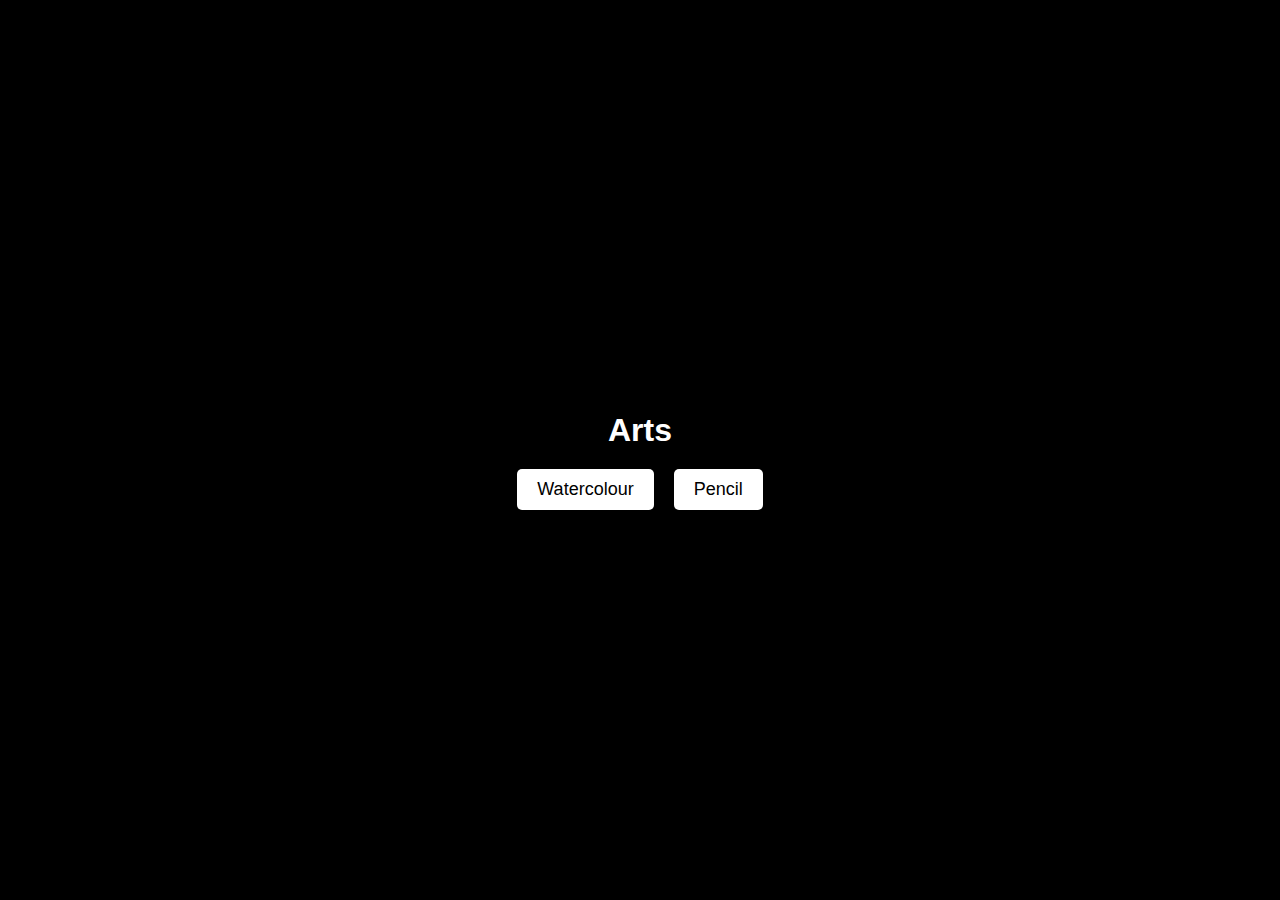
<file: index.html>
<!DOCTYPE html>
<html lang="en">
<head>
    <meta charset="UTF-8">
    <meta name="viewport" content="width=device-width, initial-scale=1.0">
    <title>Arts</title>
    <link rel="stylesheet" href="styles.css">
</head>
<body>
    <div class="container">
        <h1>Arts</h1>
        <div class="buttons">
            <a href="watercolour.html" class="button">Watercolour</a>
            <a href="pencil.html" class="button">Pencil</a>
        </div>
    </div>
</body>
</html>
</file>
<file: styles.css>
/* Style global */
body {
    margin: 0;
    font-family: Arial, sans-serif;
    color: white;
    background-color: black;
    display: flex;
    justify-content: center;
    align-items: center;
    min-height: 100vh;
}

.container {
    text-align: center;
}

h1 {
    margin-bottom: 20px;
}

.buttons {
    display: flex;
    justify-content: center;
    gap: 20px;
}

.button {
    padding: 10px 20px;
    background: white;
    color: black;
    text-decoration: none;
    font-size: 18px;
    border-radius: 5px;
    transition: all 0.3s;
}

.button:hover {
    background: gray;
    color: white;
}

.gallery {
    display: flex;
    flex-wrap: wrap;
    justify-content: center;
    gap: 10px;
}

.gallery img {
    max-width: 200px;
    border: 2px solid white;
    border-radius: 5px;
    transition: transform 0.3s;
}

.gallery img:hover {
    transform: scale(1.1);
}

.back-button {
    display: inline-block;
    margin-top: 20px;
    padding: 10px 20px;
    background: white;
    color: black;
    text-decoration: none;
    border-radius: 5px;
    transition: all 0.3s;
}

.back-button:hover {
    background: gray;
    color: white;
}
</file>
